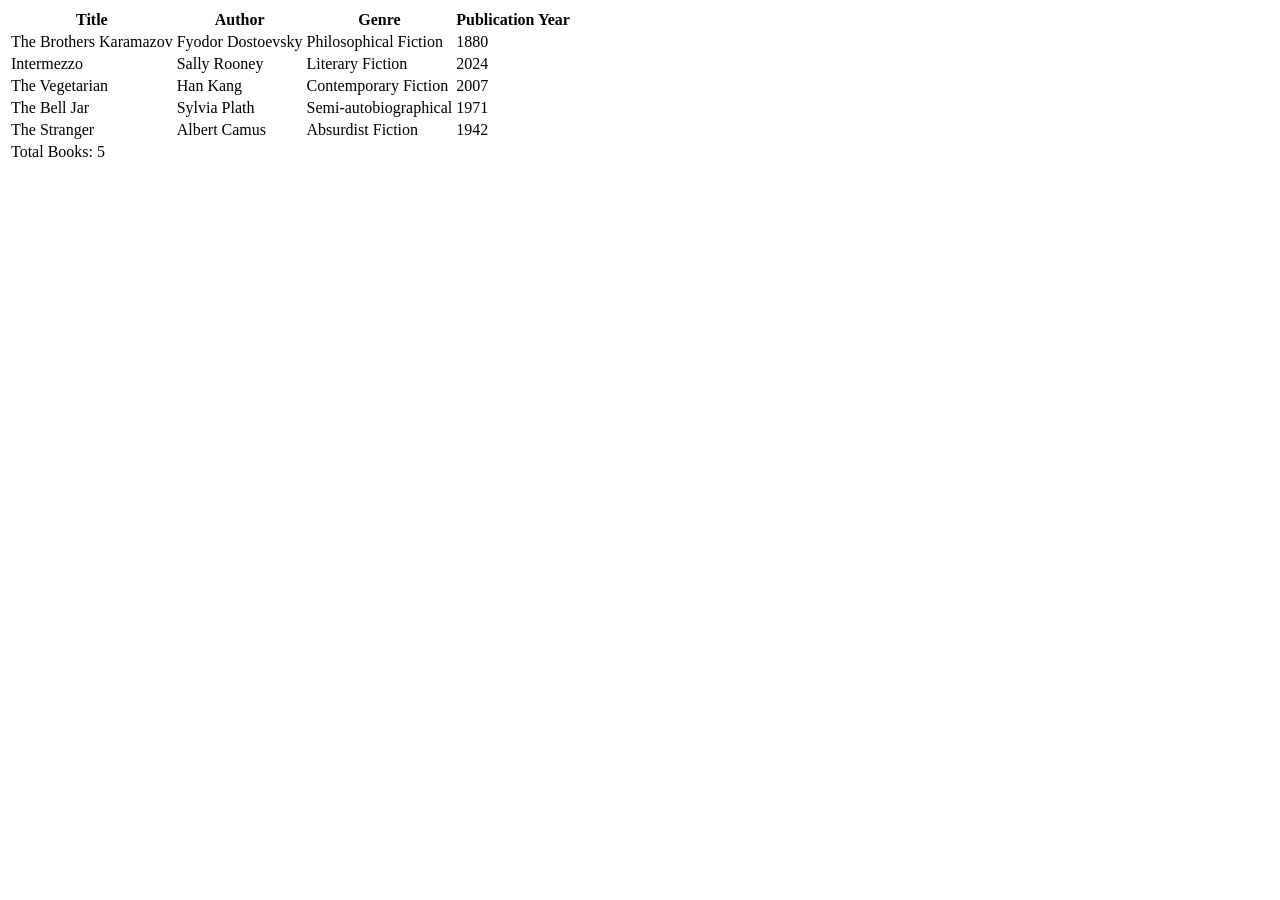
<file: html/book-catalog-table/index.html>
<!DOCTYPE html>
<html lang="en">
<head>
    <meta charset="UTF-8">
    <meta name="viewport" content="width=device-width, initial-scale=1.0">
    <title>Book Catalog Table</title>
</head>
<body>
    <table>
        <thead>
            <tr>
                <th>Title</th>
                <th>Author</th>
                <th>Genre</th>
                <th>Publication Year</th>
            </tr>
        </thead>
        <tbody>
            <tr>
                <td>The Brothers Karamazov</td>
                <td>Fyodor Dostoevsky</td>
                <td>Philosophical Fiction</td>
                <td>1880</td>
            </tr>
            <tr>
                <td>Intermezzo</td>
                <td>Sally Rooney</td>
                <td>Literary Fiction</td>
                <td>2024</td>
            </tr>
            <tr>
                <td>The Vegetarian</td>
                <td>Han Kang</td>
                <td>Contemporary Fiction</td>
                <td>2007</td>
            </tr>
            <tr>
                <td>The Bell Jar</td>
                <td>Sylvia Plath</td>
                <td>Semi-autobiographical</td>
                <td>1971</td>
            </tr>
            <tr>
                <td>The Stranger</td>
                <td>Albert Camus</td>
                <td>Absurdist Fiction</td>
                <td>1942</td>
            </tr>
        </tbody>
        <tfoot>
            <tr>
                <td colspan="4">Total Books: 5</td>
            </tr>
        </tfoot>
    </table>
</body>
</html>
</file>
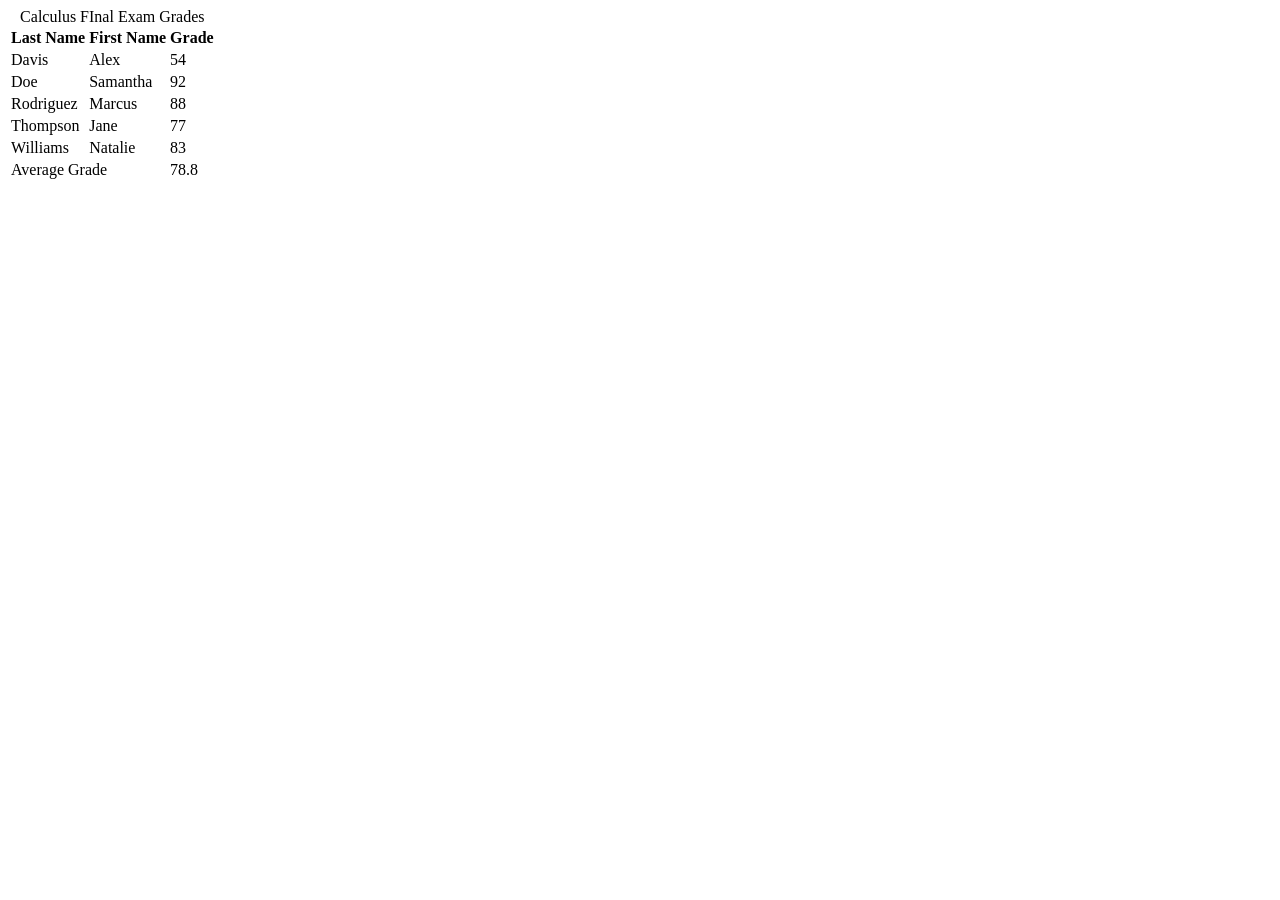
<file: html/final-exams-table/index.html>
<!DOCTYPE html>
<html lang="en">
<head>
    <meta charset="UTF-8">
    <meta name="viewport" content="width=device-width, initial-scale=1.0">
    <title>Calculus Final Exams Table</title>
</head>
<body>
    <table>
        <caption>Calculus FInal Exam Grades</caption>
        <thead>
            <tr>
                <th>Last Name</th>
                <th>First Name</th>
                <th>Grade</th>
            </tr>
        </thead>
        <tbody>
            <tr>
                <td>Davis</td>
                <td>Alex</td>
                <td>54</td>
            </tr>
            <tr>
                <td>Doe</td>
                <td>Samantha</td>
                <td>92</td>
            </tr>
            <tr>
                <td>Rodriguez</td>
                <td>Marcus</td>
                <td>88</td>
            </tr>
            <tr>
                <td>Thompson</td>
                <td>Jane</td>
                <td>77</td>
            </tr>
            <tr>
                <td>Williams</td>
                <td>Natalie</td>
                <td>83</td>
            </tr>
        </tbody>
        <tfoot>
            <tr>
                <td colspan="2">Average Grade</td>
                <td>78.8</td>
            </tr>
        </tfoot>
    </table>
</body>
</html>
</file>
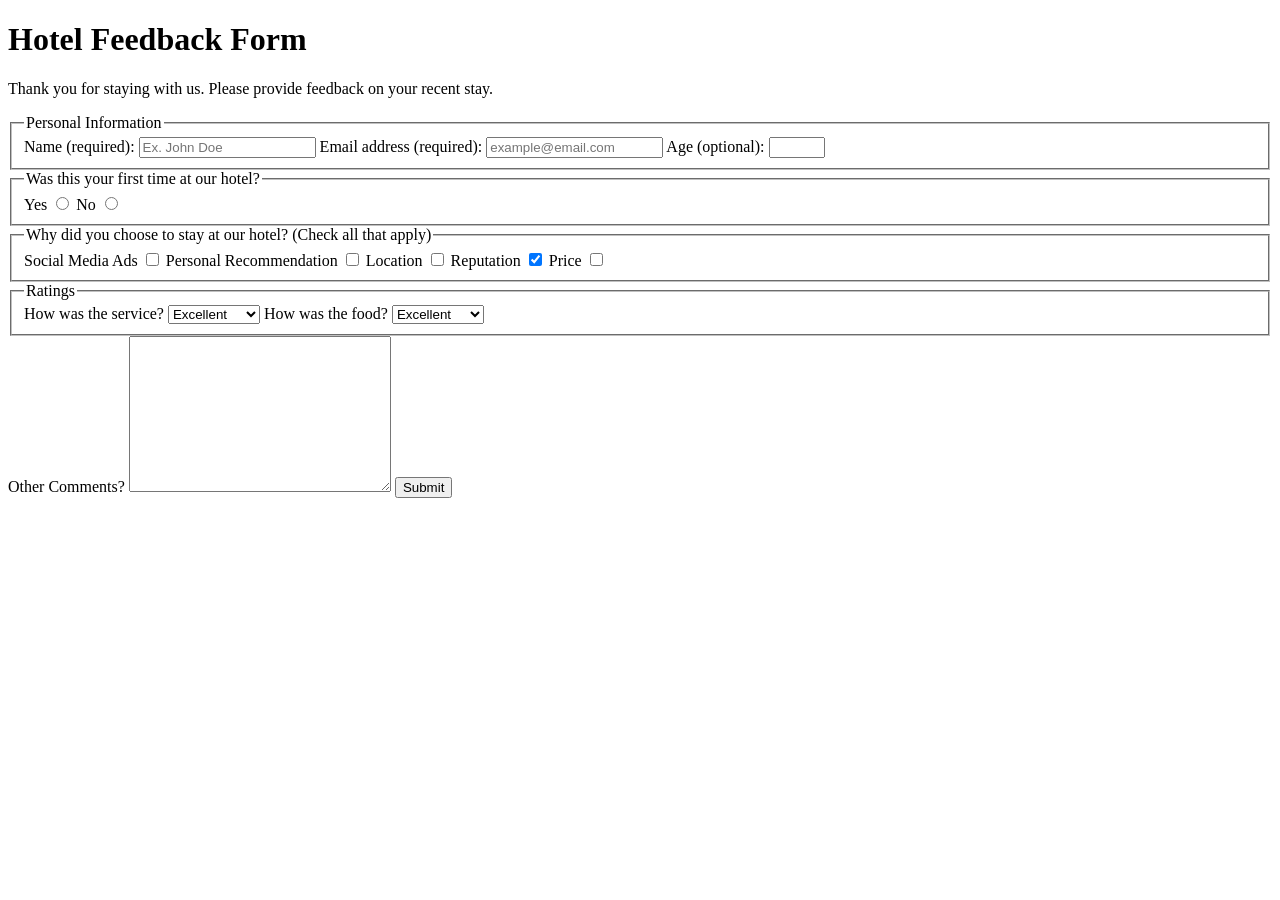
<file: html/hotel-feedback-form/index.html>
<!DOCTYPE html>
<html lang="en">
<head>
    <meta charset="UTF-8">
    <meta name="viewport" content="width=device-width, initial-scale=1.0">
    <title>Hotel Feedback Form</title>
</head>
<body>
    <header>
        <h1>Hotel Feedback Form</h1>
        <p>Thank you for staying with us. Please provide feedback on your recent stay.</p>
    </header>
    <main>
        <form action="https://hotel-feedback.freecodecamp.org" method="POST">
            <fieldset>
                <legend>Personal Information</legend>

                <label for="full-name">Name (required):</label>
                <input
                    type="text" 
                    id="full-name" 
                    name="name" 
                    placeholder="Ex. John Doe" 
                    size="20"
                    required>

                <label for="email">Email address (required):</label>
                <input 
                    type="email" 
                    id="email" 
                    name="email" 
                    placeholder="example@email.com" 
                    size="20"
                    required>

                <label for="age">Age (optional):</label>
                <input 
                    type="number" 
                    id="age" 
                    name="age" 
                    min="3" 
                    max="100">
            </fieldset>
            <fieldset>
                <legend>Was this your first time at our hotel?</legend>

                <label for="yes-option">Yes</label>
                <input
                    type="radio"
                    id="yes-option"
                    name="hotel-stay">

                <label for="no-option">No</label>
                <input
                    type="radio"
                    id="no-option"
                    name="hotel-stay">
            </fieldset>
            <fieldset>
                <legend>Why did you choose to stay at our hotel? (Check all that apply)</legend>
                
                <label for="ads">Social Media Ads</label>
                <input
                    type="checkbox"
                    id="ads" 
                    name="ads" 
                    value="ads">

                <label for="recommendation">Personal Recommendation</label>
                <input
                    type="checkbox"
                    id="recommendation" 
                    name="recommendation" 
                    value="recommendation">

                <label for="location">Location</label>
                <input
                    type="checkbox"
                    id="location" 
                    name="location" 
                    value="location">
                
                <label for="reputation">Reputation</label>
                <input
                    type="checkbox"
                    id="reputation" 
                    name="reputation"
                    value="reputation"
                    checked>

                <label for="price">Price</label>
                <input
                    type="checkbox"
                    id="price" 
                    name="price"
                    value="price">
            </fieldset>
            <fieldset>
                <legend>Ratings</legend>

                <label for="service">How was the service?</label>
                <select name="service" id="service">
                    <option value="poor">Poor</option>
                    <option value="satisfactory">Satisfactory</option>
                    <option value="good">Good</option>
                    <option value="very-good">Very Good</option>
                    <option value="excellent" selected>Excellent</option>
                </select>

                <label for="food">How was the food?</label>
                <select name="food" id="food">
                    <option value="poor">Poor</option>
                    <option value="satisfactory">Satisfactory</option>
                    <option value="good">Good</option>
                    <option value="very-good">Very Good</option>
                    <option value="excellent" selected>Excellent</option>
                </select>                
            </fieldset>

            <label for="comments">Other Comments?</label>
            <textarea 
                id="comments" 
                name="comments" 
                rows="10" 
                cols="30">
            </textarea>

            <button type="submit">Submit</button>
        </form>
    </main>
</body>
</html>
</file>
